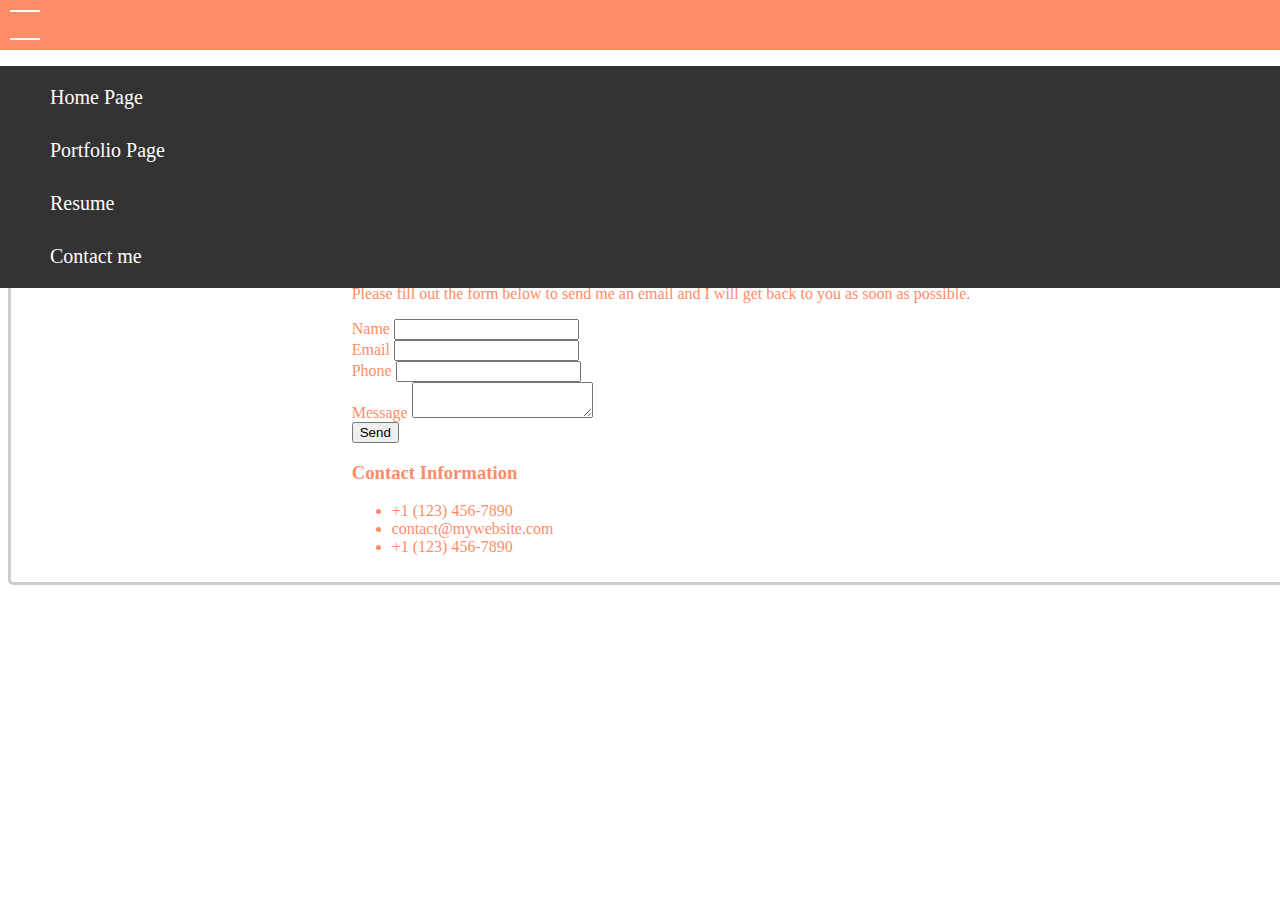
<file: contactme.html>
<!DOCTYPE html>
<html lang="en">
<head>
	<meta charset="UTF-8">
	<meta name="viewport" content="width=device-width, initial-scale=1.0">
	<title>Contact Me</title>
	<link rel="stylesheet" href="contactme.css">
</head>
<body>
    <div class="navigation">
        <div class="nav-header">
          <a href="#" class="nav-toggle" id="navToggle">
            <span></span>
            <span></span>
            <span></span>
          </a>
          <ul class="nav-menu" id="navMenu">
				<li><a href="https://jaredm20.github.io/finalwebsiteproject.github.io/index.html">Home Page</a></li>
				<li><a href="https://jaredm20.github.io/finalwebsiteproject.github.io/porfoliopage.html">Portfolio Page</a></li>
				<li><a href="https://jaredm20.github.io/finalwebsiteproject.github.io/resumepage.html">Resume</a></li>
				<li><a href="https://jaredm20.github.io/finalwebsiteproject.github.io/contactme.html">Contact me</a></li>
          </ul>
        </div>
      </div>
	  <div class="title">
		Contact Me
	</div>
	<section id="contact">
		<div class="container">
			<h2>Get in touch</h2>
			<p>Please fill out the form below to send me an email and I will get back to you as soon as possible.</p>
			<form action="#" method="post">
				<div class="form-group">
					<label for="name">Name</label>
					<input type="text" id="name" name="name" required>
				</div>
				<div class="form-group">
					<label for="email">Email</label>
					<input type="email" id="email" name="email" required>
				</div>
				<div class="form-group">
					<label for="phone">Phone</label>
					<input type="tel" id="phone" name="phone" required>
				</div>
				<div class="form-group">
					<label for="message">Message</label>
					<textarea id="message" name="message" required></textarea>
				</div>
				<input type="submit" value="Send">
			</form>
			<div class="contact-info">
				<h3>Contact Information</h3>
				<ul>
					<li><i class="fas fa-phone"></i> +1 (123) 456-7890</li>
					<li><i class="fas fa-envelope"></i> contact@mywebsite.com</li>
					<li><i class="fas fa-fax"></i> +1 (123) 456-7890</li>
				</ul>
			</div>
		</div>
       
        <script src="contactme.js"></script>
	</section>
</file>
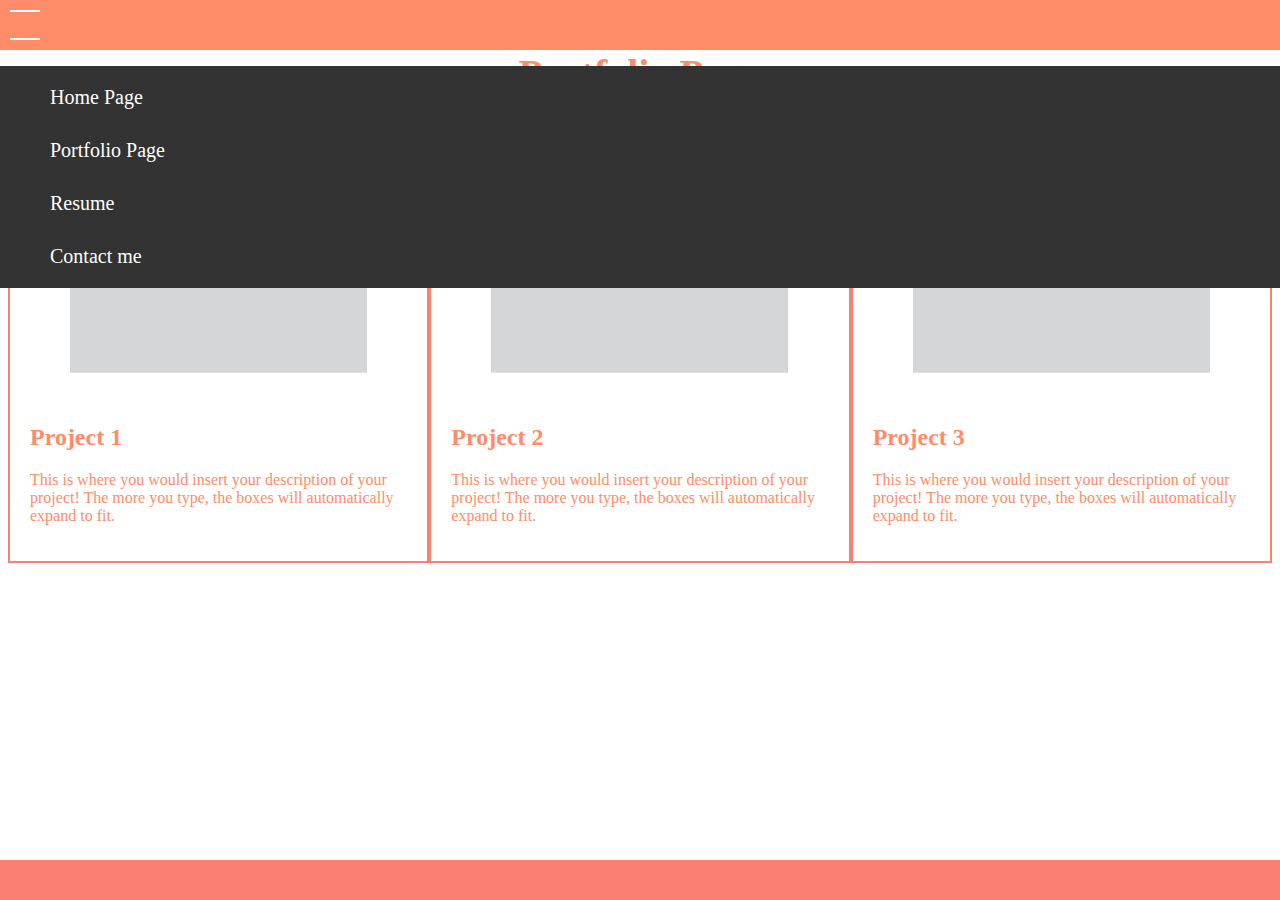
<file: porfoliopage.html>
<!DOCTYPE html>
<html>
<head>
	<title>Portfolio Page</title>
	<link rel="stylesheet" href="portfoliostyles.css">
	<meta name="viewport" content="width=device-width, initial-scale=1">
</head>
<body>
	<div class="navigation">
		<div class="nav-header">
			<a href="#" class="nav-toggle">
				<span></span>
				<span></span>
				<span></span>
			</a>
			<ul class="nav-menu">
				<li><a href="https://jaredm20.github.io/finalwebsiteproject.github.io/index.html">Home Page</a></li>
				<li><a href="https://jaredm20.github.io/finalwebsiteproject.github.io/porfoliopage.html">Portfolio Page</a></li>
				<li><a href="https://jaredm20.github.io/finalwebsiteproject.github.io/resumepage.html">Resume</a></li>
				<li><a href="https://jaredm20.github.io/finalwebsiteproject.github.io/contactme.html">Contact me</a></li>
			</ul>
		</div>
	</div>
      <div class="title">
		Portfolio Page
	</div>
	<div class="portfolio">
		<div class="portfolio-box">
			<div class="image">
				<img src="download.png" alt="Insert work image">
			</div>
			<div class="text-box">
				<h2>Project 1</h2>
				<p>This is where you would insert your description of your project! The more you type, the boxes will automatically expand to fit.</p>
			</div>
		</div>
		<div class="portfolio-box">
			<div class="image">
				<img src="download.png" alt="Insert work image">
			</div>
			<div class="text-box">
				<h2>Project 2
                </h2>
				<p>This is where you would insert your description of your project! The more you type, the boxes will automatically expand to fit.</p>
			</div>
		</div>
		<div class="portfolio-box">
			<div class="image">
				<img src="download.png" alt="Insert work image">
			</div>
			<div class="text-box">
				<h2>Project 3
                </h2>
				<p>This is where you would insert your description of your project! The more you type, the boxes will automatically expand to fit.
                </p>
			</div>
		</div>
	</div>
	
	<script src="portfoliopage.js"></script>
	
	<div class="banner">
		<ul class="nav-menu">
			<li><a href="#">Home Page</a></li>
			<li><a href="#">Portfolio Page</a></li>
			<li><a href="#">Resume</a></li>
			<li><a href="#">Contact me</a></li>
		</ul>
	</div>
	
</body>
</html>
</file>
<file: contactme.css>
/* Navigation styles */
.navigation {
	position: fixed;
	top: 0;
	left: 0;
	width: 100%;
	background-color: #333;
	color: #fff;
	padding: 10px;
	z-index: 1;
  }
  
  .nav-header {
	display: flex;
	align-items: center;
	justify-content: space-between;
  }
  
  .nav-toggle {
	display: block;
	width: 30px;
	height: 30px;
	position: relative;
	cursor: pointer;
  }
  
  .nav-toggle span {
	display: block;
	width: 100%;
	height: 2px;
	background-color: #fff;
	position: absolute;
	left: 0;
	transition: all 0.2s ease-in-out;
  }
  
  .nav-toggle span:first-child {
	top: 0;
  }
  
  .nav-toggle span:last-child {
	bottom: 0;
  }
  
  .nav-menu {
	list-style: none;
	position: absolute;
	top: 50px;
	left: -100%;
	width: 100%;
	transition: all 0.2s ease-in-out;
  }
  
  .nav-menu li {
	margin: 10px 0;
  }
  
  .nav-menu li a {
	display: block;
	padding: 10px;
	font-size: 20px;
	color: #fff;
	text-decoration: none;
	transition: all 0.2s ease-in-out;
  }
  
  .nav-menu li a:hover {
	background-color: #555;
  }

  @media screen and (min-width: 8000px) {
	/* Desktop styles */
	.navigation {
	  display: flex;
	  justify-content: flex-end;
	}
	
	.nav-header {
	  flex-direction: row;
	  align-items: center
	}
  }
  
  @media screen and (max-width: 8008px) {
	.nav-menu {
	  position: absolute;
	  top: 50px;
	  left: -100%;
	  width: 100%;
	  transition: all 0.2s ease-in-out;
	}
  
	.show-menu .nav-menu {
	  left: 0;
	}
  }
  /* Add custom colors */
:root {
	--salmon-red: #ff8c69;
	--white: #fff;
  }
  
  /* Use custom colors in your styles */
  body {
	background-color: var(--white);
	color: var(--salmon-red);
  }
  
  .navigation {
	background-color: var(--salmon-red);
	color: var(--white);
  }
  
  .navigation a {
	color: var(--white);
  }
  .title {
    font-size: 48px;
    font-weight: bold;
    text-align: center;
    margin-top: 50px;
  }
  .nav-menu {
    position: absolute;
    top: 100%;
    left: 0;
    width: 100%;
    background-color: #333;
    color: white;
    z-index: 1;
  }
  
  .title {
	color: var(--salmon-red);
  }
  
  .nav-toggle span {
	background-color: var(--white);
  }
  body {
    display: flex;
    flex-direction: column;
    align-items: center;
    margin-top: 100px;
    width: 100%;
    height: 3-0px;
    padding: 10px;
    font-size: 16px;
    border-radius: 5px;
    border: 3px solid #ccc;
    resize: none;
  }
</file>
<file: portfoliostyles.css>
/* Navigation styles */
.navigation {
	position: fixed;
	top: 0;
	left: 0;
	width: 100%;
	background-color: #333;
	color: #fff;
	padding: 10px;
	z-index: 1;
  }
  
  .nav-header {
	display: flex;
	align-items: center;
	justify-content: space-between;
  }
  
  .nav-toggle {
	display: block;
	width: 30px;
	height: 30px;
	position: relative;
	cursor: pointer;
  }
  
  .nav-toggle span {
	display: block;
	width: 100%;
	height: 2px;
	background-color: #fff;
	position: absolute;
	left: 0;
	transition: all 0.2s ease-in-out;
  }
  
  .nav-toggle span:first-child {
	top: 0;
  }
  
  .nav-toggle span:last-child {
	bottom: 0;
  }
  
  .nav-menu {
	list-style: none;
	position: absolute;
	top: 50px;
	left: -100%;
	width: 100%;
	transition: all 0.2s ease-in-out;
  }
  
  .nav-menu li {
	margin: 10px 0;
  }
  
  .nav-menu li a {
	display: block;
	padding: 10px;
	font-size: 20px;
	color: #fff;
	text-decoration: none;
	transition: all 0.2s ease-in-out;
  }
  
  .nav-menu li a:hover {
	background-color: #555;
  }

  @media screen and (min-width: 8000px) {
	/* Desktop styles */
	.navigation {
	  display: flex;
	  justify-content: flex-end;
	}
	
	.nav-header {
	  flex-direction: row;
	  align-items: center
	}
  }
  
  @media screen and (max-width: 8000px) {
	.nav-menu {
	  position: absolute;
	  top: 50px;
	  left: -100%;
	  width: 100%;
	  transition: all 0.2s ease-in-out;
	}
  
	.show-menu .nav-menu {
	  left: 0;
	}
  }
  /* Add custom colors */
:root {
	--salmon-red: #ff8c69;
	--white: #fff;
  }
  
  /* Use custom colors in your styles */
  body {
	background-color: var(--white);
	color: var(--salmon-red);
  }
  
  .navigation {
	background-color: var(--salmon-red);
	color: var(--white);
  }
  
  .navigation a {
	color: var(--white);
  }
  
  .nav-menu {
    position: absolute;
    top: 100%;
    left: 0;
    width: 100%;
    background-color: #333;
    color: white;
    z-index: 1;
  }
  
  .title {
	color: var(--salmon-red);
  }
  
  .nav-toggle span {
	background-color: var(--white);
  }
  
  .portfolio {
    display: flex;
    flex-direction: row;
    justify-content: space-around;
    align-items: stretch; /* Added */
    margin-top: 100px;
  }
  
  .portfolio-box {
    display: flex;
    flex-direction: column;
    align-items: center;
    width: 30%;
    border: 2px solid salmon;
    padding: 20px;
  }
  
  .portfolio-box img {
    width: 100%;
    margin-bottom: 20px;
  }
  
  .portfolio-text {
    font-size: 18px;
    font-weight: bold;
    text-align: center;
    margin-bottom: 10px;
  }
  .banner {
    background-color: salmon;
    color: white;
    padding: 20px;
    text-align: center;
    position: fixed;
    bottom: 0;
    left: 0;
    width: 100%;
  }
  
  .banner h2 {
    font-size: 36px;
    font-weight: bold;
    margin-bottom: 20px;
  }
  
  .banner p {
    font-size: 18px;
    margin-bottom: 20px;
  }
  
  .banner button {
    background-color: salmon;
    color: white;
    padding: 10px 20px;
    border: none;
    border-radius: 5px;
    font-size: 18px;
    cursor: pointer;
    transition: all 0.3s ease;
  }
  
  .banner button:hover {
    background-color: #ff8c69;
  }
  .title{
    margin-top: 50px;
	text-align: center;
	font-size: 40px;
	font-weight: bold;
  }
</file>
